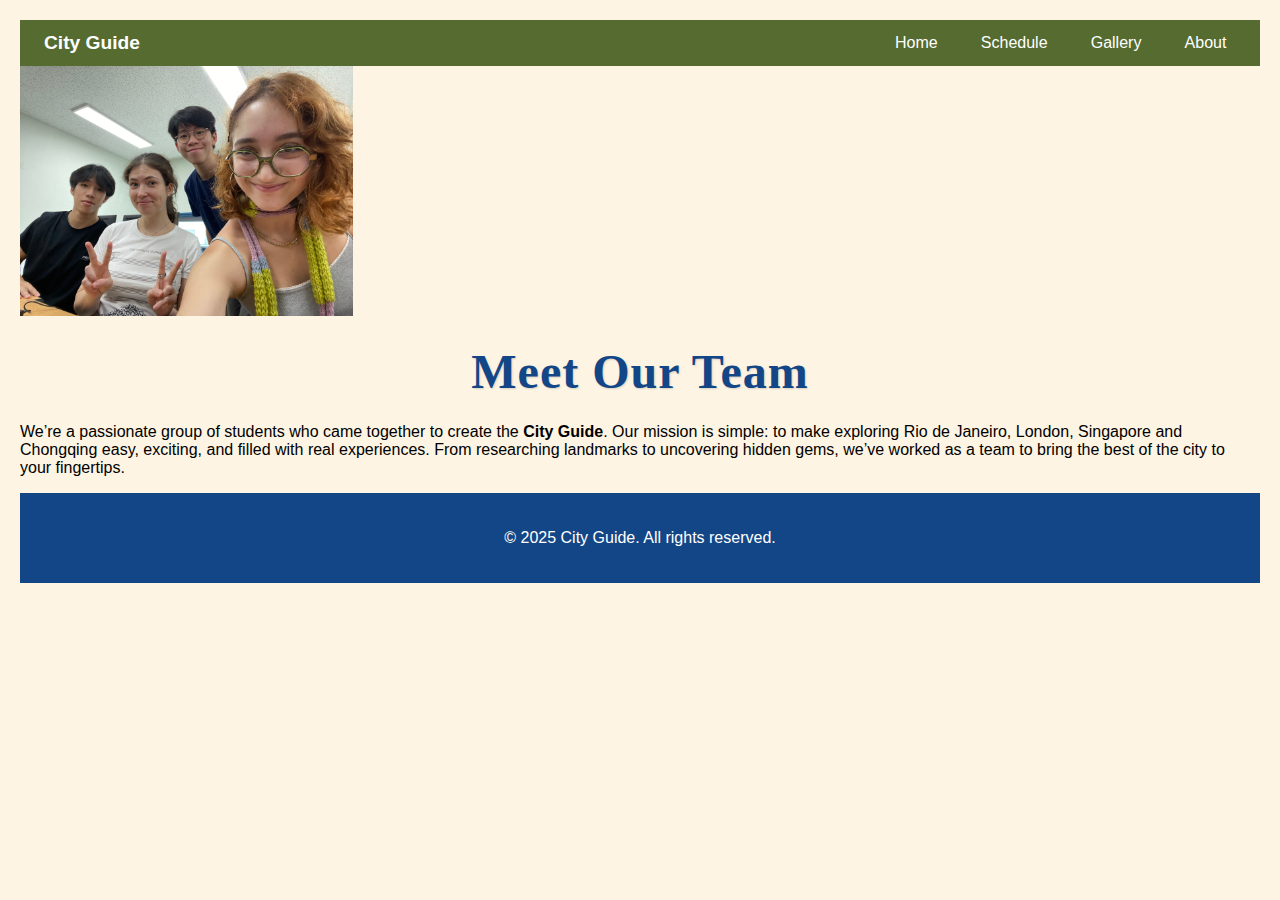
<file: code/about.html>
<!DOCTYPE html>
<html lang="en">
<head>
  <meta charset="UTF-8">
  <meta name="viewport" content="width=device-width, initial-scale=1.0">
  <title>About Us | City Guide</title>
  <link rel="stylesheet" href="style.css">
</head>
<body>
  <!-- Navigation Bar -->
  <nav class="navbar">
    <div class="logo">City Guide</div>
    <ul class="nav-links">
      <li><a href="index.html">Home</a></li>
      <li><a href="schedule.html">Schedule</a></li>
      <li><a href="gallery.html">Gallery</a></li>
      <li><a href="about.html" class="active">About</a></li>
    </ul>
  </nav>

  <!-- About Section -->
  <main class="about-page">
    <section class="team-section">
      <img src="images/IMG_4481.jpeg" alt="Our Team Photo" class="team-photo">
      <h1>Meet Our Team</h1>
      <p>
        We’re a passionate group of students who came together to create the <strong>City Guide</strong>.  
        Our mission is simple: to make exploring Rio de Janeiro, London, Singapore and Chongqing easy, exciting, and filled with real experiences.  
        From researching landmarks to uncovering hidden gems, we’ve worked as a team to bring the best of the city to your fingertips.
      </p>
    </section>
  </main>

  <!-- Footer -->
  <footer class="footer">
    <p>&copy; 2025 City Guide. All rights reserved.</p>
  </footer>
</body>
</html>
</file>
<file: code/style.css>
body {
    font-family: Arial, sans-serif;
    margin: 20px;
    background: #FDF4E3;
}
html {
  overflow-x: hidden;
}

.cards {
    display: flex;
    flex-wrap: wrap;
    gap: 40px;
    justify-content: center;
}

footer {
    display: flex;
    justify-content: space-around;

    color: #fff;
    padding: 20px;
    background-color: #134686;

}

img {
    width: min-content;
    height: 250px;
}

.card {
    background: white;
    width: 400px;
    box-shadow: 0 4px 8px 0 rgba(0, 0, 0, 0.2);
    transition: 0.3s;
    border-radius: 10px;
    overflow: hidden;
}

.card:hover {
    box-shadow: 0 8px 16px 0 rgba(0, 0, 0, 0.2);
}

.container {
    padding: 10px 16px;
}

/* nav bar design */
.navbar {
    display: flex;
    justify-content: space-between;
    align-items: center;
    background-color: darkolivegreen;
    padding: 0.75rem 1.5rem;
    position: sticky;
    top: 0;
    z-index: 1000;
}

.navbar .logo {
    color: white;
    font-size: 1.2rem;
    font-weight: bold;
}

.navbar .nav-links {
    list-style: none;
    display: flex;
    gap: 1.5rem;
    margin: 0;
    padding: 0;
}

.navbar .nav-links li a {
    text-decoration: none;
    color: white;
    font-weight: 500;
    transition: color 0.3s;
}

.navbar .nav-links li a:hover {
    color: #ffcc00;
}


/* ===== Color palette ===== */
:root {
    --blue: #134686;
    /* rgb(19, 70, 134) */
    --red: #ED3F27;
    /* rgb(237, 63, 39)  */
    --amber: #FEB21A;
    /* rgb(254, 178, 26) */
    --cream: #FDF4E3;
    /* rgb(253, 244, 227) */

    /* One place to control ALL carousel heights */
    --carousel-h: 320px;
    /* change once to resize all */
}

* {
    box-sizing: border-box;
}


header {
    background: var(--blue);
    color: white;
    padding: 1rem 1.25rem;
    text-align: center;
}

h1 {
    font-family: 'Playfair Display', serif;
    color: #134686;
    font-size: 3rem;
    text-align: center;
    margin: 1.5rem 0;
    letter-spacing: 1px;
    text-shadow: 1px 1px 2px rgba(0, 0, 0, 0.15);
}


nav a {
    color: var(--cream);
    text-decoration: none;
    margin: 0 .6rem;
    font-weight: 600;
}

nav a:hover {
    text-decoration: underline;
}


.grid {
    display: grid;
    grid-template-columns: repeat(2, minmax(0, 1fr));
    gap: 1.25rem;
}

@media (max-width: 820px) {
    .grid {
        grid-template-columns: 1fr;
    }
}

.city-card {
    background: white;
    border-radius: 14px;
    box-shadow: 0 8px 24px rgba(0, 0, 0, .08);
    padding: 1rem;
    border: 2px solid rgba(19, 70, 134, .08);
}

.city-head {
    display: flex;
    align-items: baseline;
    justify-content: space-between;
    margin: 0 0 .75rem;
}

.carousel {
    position: relative;
    overflow: hidden;
    /* nothing bleeds out */
    border-radius: 10px;
    background: #000;
    aspect-ratio: 16 / 9;
    /* one ratio for ALL carousels */
    height: auto;
    /* let height follow width */
}

/* fallback for very old browsers without aspect-ratio */
@supports not (aspect-ratio: 1 / 1) {
    .carousel {
        height: var(--carousel-h);
    }
}

.track {
    display: flex;
    height: 100%;
    transition: transform .5s ease;
}

/* <figure class="slide"> resets */
.slide {
    margin: 0;
    /* IMPORTANT: remove default figure margin */
    flex: 0 0 100%;
    /* exactly 100% width per slide */
    height: 100%;
    position: relative;
}

/* Images “zoom to fit” the frame without distortion */
.slide img {
    width: 100%;
    height: 100%;
    display: block;
    object-fit: cover;
    /* cover = zoom to fill; crops edges a bit */
    object-position: 50% 50%;
    /* centered focus; tweak per-image if needed */
}



/* Arrows (brand red) */
.ctrl {
    position: absolute;
    top: 50%;
    transform: translateY(-50%);
    width: 44px;
    height: 44px;
    border-radius: 50%;
    display: grid;
    place-items: center;
    border: 0;
    cursor: pointer;
    background: rgba(237, 63, 39, .85);
    color: #fff;
    font-size: 22px;
    box-shadow: 0 2px 10px rgba(0, 0, 0, .25);
}

.ctrl:hover {
    background: rgba(237, 63, 39, 1);
}

.prev {
    left: .6rem;
}

.next {
    right: .6rem;
}

/* Dots (cream + active blue) */
.dots {
    position: absolute;
    left: 0;
    right: 0;
    bottom: .5rem;
    display: flex;
    gap: .5rem;
    justify-content: center;
}

.dot {
    width: 10px;
    height: 10px;
    border-radius: 50%;
    background: rgba(253, 244, 227, .6);
    border: 2px solid rgba(0, 0, 0, .15);
    cursor: pointer;
}

/* City page section styling */
.video-banner {
    width: 100%;
    height: 200px;
    overflow: hidden;
}

.video-banner video {
    width: 100%;
    height: 100%;
    object-fit: cover;
}

.city-page section {
    margin: 2rem auto;
    padding: 1.5rem 2rem;
    max-width: 900px;
    border-left: 5px solid #ED3F27;
    background: #FDF4E3;
    border-radius: 8px;
    box-shadow: 0 4px 12px rgba(0, 0, 0, 0.1);
}

.city-page h2 {
    color: #134686;
    margin-bottom: 1rem;
    border-bottom: 2px solid #FEB21A;
    padding-bottom: 0.3rem;
}

.city-page p {
    line-height: 1.6;
    color: #134686;
    margin-bottom: 1rem;
}

.city-page iframe {
    display: block;
    margin: 2rem auto;
    border: 3px solid #FEB21A;
    border-radius: 10px;
}

/* Gallery container for images */
.city-gallery {
    display: flex;
    gap: 1rem;
    /* space between images */
    flex-wrap: wrap;
    /* allow wrapping on smaller screens */
    justify-content: center;
    /* center images horizontally */
    margin-top: 1rem;
}

.city-gallery img {
    width: 250px;
    /* fixed width for consistency */
    height: 200px;
    /* fixed height for uniformity */
    object-fit: cover;
    /* crop without stretching */
    border-radius: 10px;
    /* rounded corners */
    box-shadow: 0 4px 12px rgba(0, 0, 0, 0.1);
    transition: transform 0.3s;
}

.city-gallery img:hover {
    transform: scale(1.05);
    /* a little zoom when hovering */
}


table {
    width: 100%;
    border-collapse: collapse;
    margin-top: 10px;
}

th,
td {
    border: 1px solid #aaa;
    padding: 8px;
    text-align: left;
}

th {
    background-color: #eee;
}

.video {
  width: 100%;
  height: 100%;
  opacity: 1;
}
.countries {
  display: grid;
  grid-template-columns: repeat(auto-fit, minmax(250px, 1fr));
  gap: 20px;
  margin: 30px;
}

.country-card {
  background: #fff;
  border-radius: 15px;
  box-shadow: 0 4px 8px rgba(0,0,0,0.1);
  text-align: center;
  padding: 15px;
  transition: transform 0.2s ease-in-out;
}

.country-card:hover {
  transform: translateY(-5px);
}

.country-card img {
  width: 100%;
  height: 180px;
  object-fit: cover;
  border-radius: 12px;
}

.country-card h2 {
  margin: 10px 0 5px;
  font-size: 1.4rem;
}

.country-card p {
  font-size: 0.95rem;
  color: #666;
  margin-bottom: 10px;
}

.country-card button {
  background: #0077cc;
  color: #fff;
  border: none;
  padding: 10px 18px;
  border-radius: 8px;
  cursor: pointer;
  transition: background 0.3s ease;
}

.country-card button:hover {
  background: #005fa3;
}
</file>
